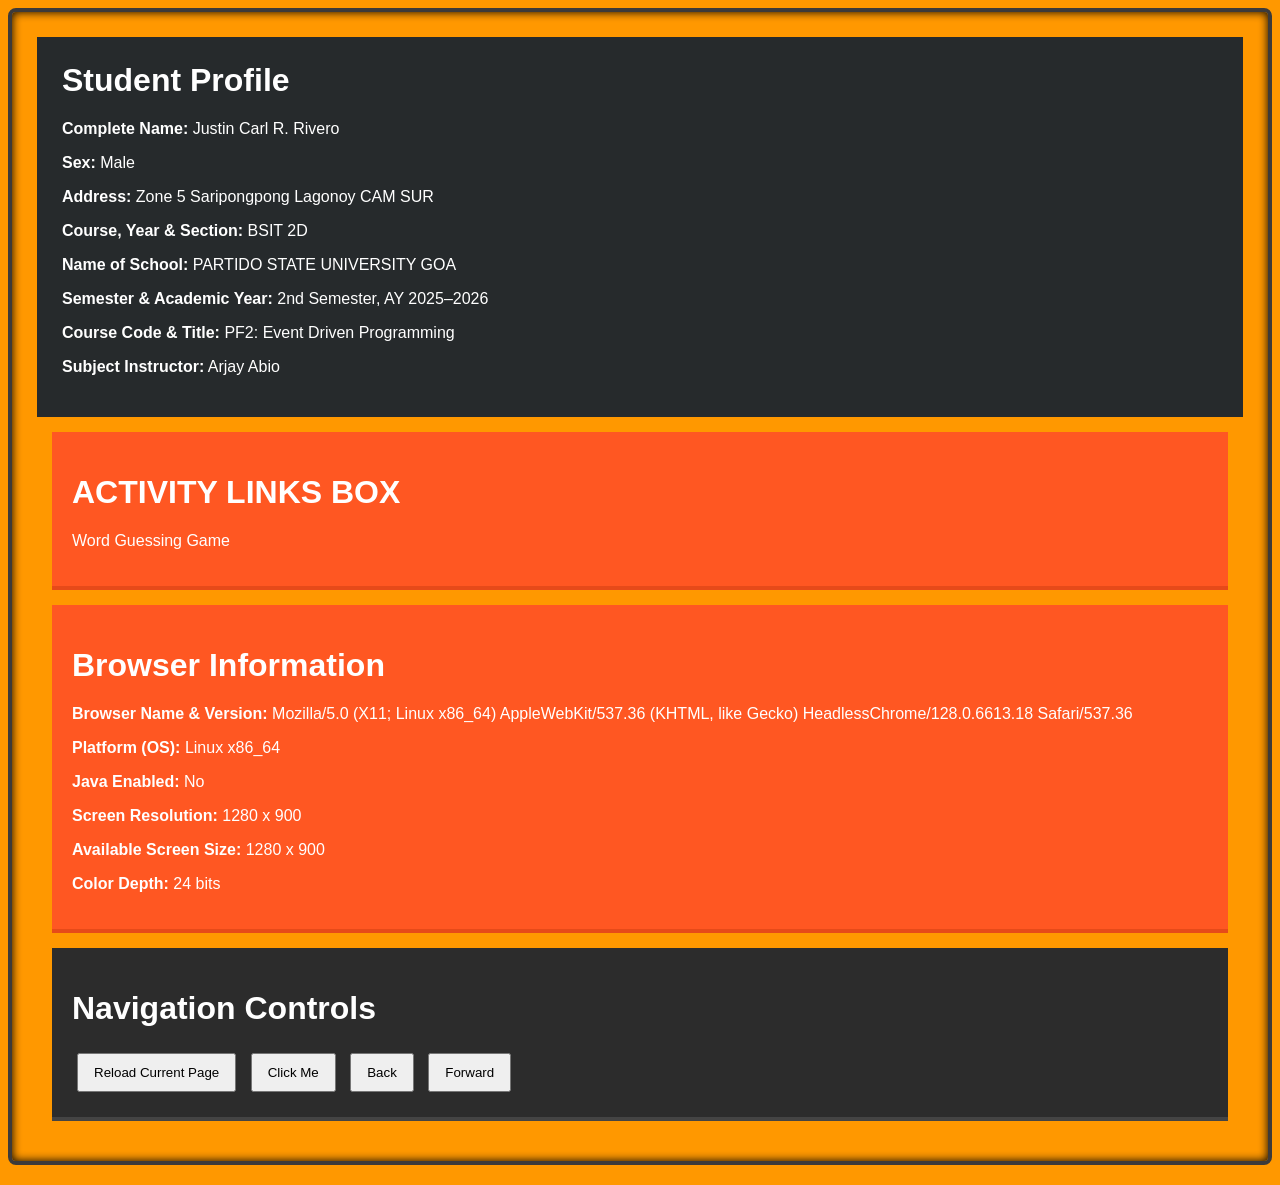
<file: index.html>
<!DOCTYPE html>
<html lang="en">
<head>
    <meta charset="UTF-8">
    <title>Homepage</title>

    <style>
        body {
            font-family: Arial, sans-serif;
            background-color: #3c3a3a;
            margin-bottom: 20px;
            padding: 25px;
            border-radius: 8px;
            border: 4px solid #3c3a3a;
            box-shadow: inset 0 0 10px #000000;
        }

        header {
            background-color: #262a2c;
            color: white;
            padding: 25px;
        }

        header h1 {
            margin-top: 0;
        }
    </style>
</head>

<body>

<header>
    <h1>Student Profile</h1>
    <p><strong>Complete Name:</strong> Justin Carl R. Rivero </p>
    <p><strong>Sex:</strong> Male </p>
    <p><strong>Address:</strong> Zone 5 Saripongpong Lagonoy CAM SUR </p>
    <p><strong>Course, Year & Section:</strong> BSIT 2D</p>
    <p><strong>Name of School:</strong> PARTIDO STATE UNIVERSITY GOA </p>
    <p><strong>Semester & Academic Year:</strong> 2nd Semester, AY 2025–2026 </p>
    <p><strong>Course Code & Title:</strong>  PF2: Event Driven Programming </p>
    <p><strong>Subject Instructor:</strong> Arjay Abio </p>
</header>

    <div class="box activity-links orange-box">
        <h1>ACTIVITY LINKS BOX</h1>
        <ul>
            <li>
                <a href="https://jcburger1031.github.io/Word-Guessing-Game/" target="_blank">
                    Word Guessing Game
                </a>
            </li>
        </ul>
    </div>
<style>
    .orange-box {
        background-color: #ff5722;
        color: #ffffff;
        border-color: #e64a19;
    }
</style>

    <div class="box orange-box">
        <h1>Browser Information</h1>

        <p><span class="label">Browser Name & Version:</span> <span id="browser"></span></p>
        <p><span class="label">Platform (OS):</span> <span id="platform"></span></p>
        <p><span class="label">Java Enabled:</span> <span id="java"></span></p>
        <p><span class="label">Screen Resolution:</span> <span id="resolution"></span></p>
        <p><span class="label">Available Screen Size:</span> <span id="available"></span></p>
        <p><span class="label">Color Depth:</span> <span id="colorDepth"></span></p>
    </div>

    <style>
        /* ===== Labels Styling ===== */
        .label {
            font-weight: bold;
            color: #ffffff;
        }

            /* ===== Box Styling ===== */
        .box {
            background-color: #2c2c2c;  
            color: #ffffff;
            padding: 20px;
            margin: 15px;
            border-bottom: 4px solid #444;
        }

            /* ===== Orange Box Styling ===== */
        .orange-box {
            background-color: #ff5722;
            color: #ffffff;
            border-color: #e64a19;
        }

         /* ===== Header Styling ===== */   
        header {
            background-color: #262a2c;
            color: white;
            padding: 25px;
        }
        header h1 {
            margin-top: 0;
        }

            /* ===== Activity Links Styling ===== */
        .activity-links ul {
            list-style-type: none;
            padding: 0;
        }
        .activity-links li {
            margin: 10px 0;
        }   
        .activity-links a {
            color: #ffffff;
            text-decoration: none;
            font-size: 16px;
        }
        .activity-links a:hover {
            text-decoration: underline;
        }

            /* ===== Buttons Styling ===== */
        button {
            padding: 10px 15px;
            margin: 5px;
            cursor: pointer;
        }        
    </style>

    <div class="box">
        <h1>Navigation Controls</h1>

        <button onclick="reloadPage()">Reload Current Page</button>
        <button onclick="redirectPage()">Click Me</button>
        <button onclick="goBack()">Back</button>
        <button onclick="goForward()">Forward</button>
    </div>

    <script>
        // Display Browser Information
        document.getElementById('browser').textContent = navigator.userAgent;
        document.getElementById('platform').textContent = navigator.platform;
        document.getElementById('java').textContent = navigator.javaEnabled() ? "Yes" : "No";
        document.getElementById('resolution').textContent = `${screen.width} x ${screen.height}`;
        document.getElementById('available').textContent = `${screen.availWidth} x ${screen.availHeight}`;
        document.getElementById('colorDepth').textContent = `${screen.colorDepth} bits`;
        // Navigation Functions
        function reloadPage() {
            location.reload();  
            }
        function redirectPage() {
            location.href = "https://youtu.be/xvFZjo5PgG0";
            }
        function goBack() {
            history.back();
            }
        function goForward() {
            history.forward();
            }
            </script>

            <script>
    // ================= Dynamic Styling with Screen Info =================
    function updateBackgroundColor() {
        const screenWidth = window.innerWidth;

        if (screenWidth < 600) {
            document.body.style.backgroundColor = "#2196f3"; // Blue (Mobile)
        } else if (screenWidth >= 600 && screenWidth <= 991) {
            document.body.style.backgroundColor = "#4caf50"; // Green (Tablet)
        } else {
            document.body.style.backgroundColor = "#ff9800"; // Orange (Desktop)
        }
    }

    // Apply on page load
    window.addEventListener("load", updateBackgroundColor);

    // Apply on window resize
    window.addEventListener("resize", updateBackgroundColor);
</script>


</body>
</html>
</file>
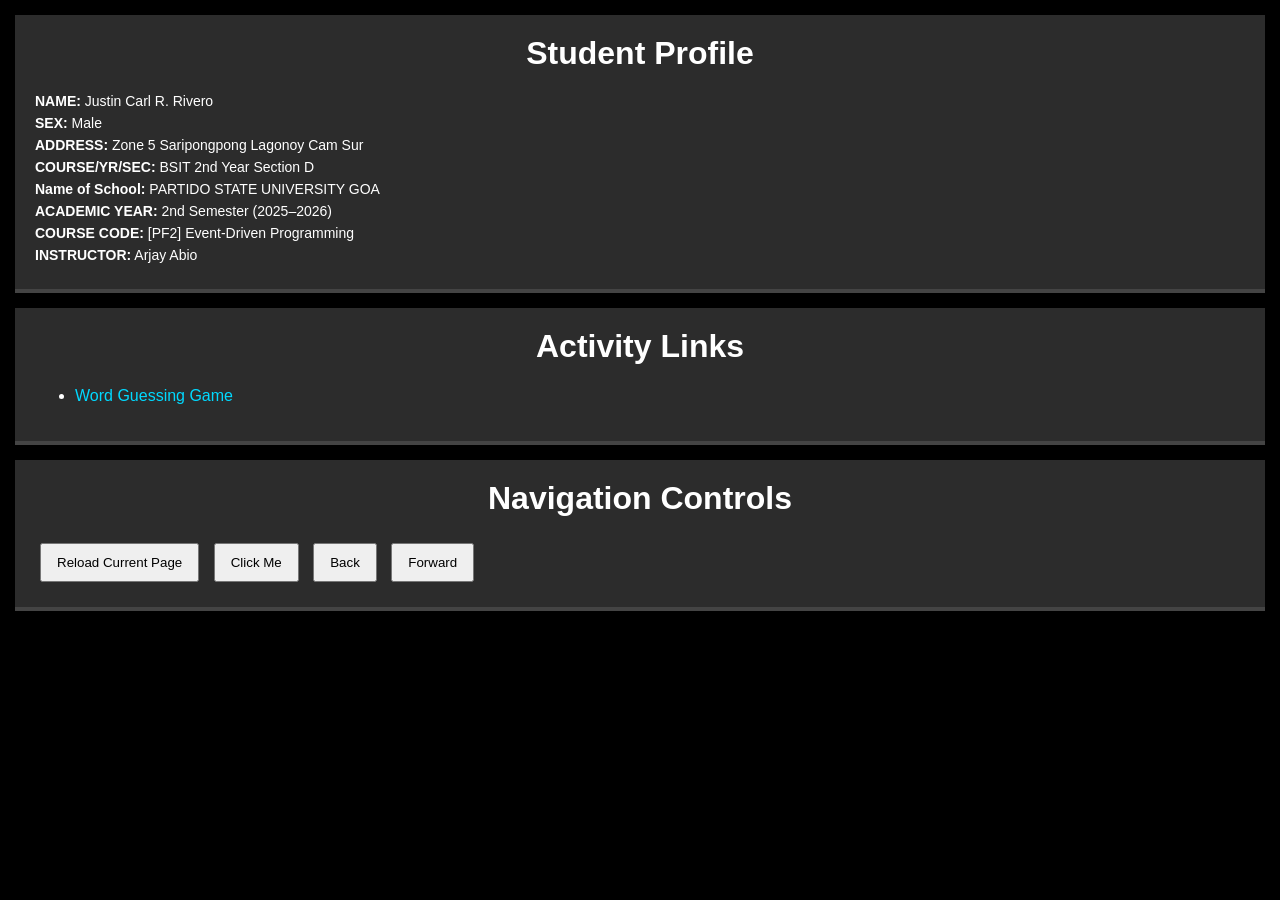
<file: browser_dashboard.html>
<!DOCTYPE html>
<html lang="en">
<head>
    <meta charset="UTF-8">
    <title>Browser Environment Dashboard</title>

    <style>
        body {
            margin: 0;
            font-family: Arial, sans-serif;
            background-color: #000000;
        }

        /* ===== Common Box Styling ===== */
        .box {
            background-color: #2c2c2c;
            color: #ffffff;
            padding: 20px;
            margin: 15px;
            border-bottom: 4px solid #444;
        }

        .box h1 {
            margin-top: 0;
            text-align: center;
        }

        .profile-info p {
            margin: 6px 0;
            font-size: 14px;
        }

        .label {
            font-weight: bold;
        }

        /* ===== Activity Links Styling ===== */
        .activity-links a {
            color: #00d9ff;
            text-decoration: none;
            font-size: 16px;
        }

        .activity-links a:hover {
            text-decoration: underline;
        }

        /* ===== Buttons Styling ===== */
        button {
            padding: 10px 15px;
            margin: 5px;
            cursor: pointer;
        }
    </style>
</head>

<body>

    <!-- ================= STUDENT PROFILE BOX ================= -->
    <div class="box">
        <h1>Student Profile</h1>

        <div class="profile-info">
            <p><span class="label">NAME:</span> Justin Carl R. Rivero</p>
            <p><span class="label">SEX:</span> Male</p>
            <p><span class="label">ADDRESS:</span> Zone 5 Saripongpong Lagonoy Cam Sur</p>
            <p><span class="label">COURSE/YR/SEC:</span> BSIT 2nd Year Section D</p>
            <p><span class="label">Name of School:</span> PARTIDO STATE UNIVERSITY GOA </p>
            <p><span class="label">ACADEMIC YEAR:</span> 2nd Semester (2025–2026)</p>
            <p><span class="label">COURSE CODE:</span> [PF2] Event-Driven Programming</p>
            <p><span class="label">INSTRUCTOR:</span> Arjay Abio</p>
        </div>
    </div>

    <!-- ================= ACTIVITY LINKS BOX ================= -->
    <div class="box activity-links orange-box">
        <h1>Activity Links</h1>
        <ul>
            <li>
                <a href="https://jcburger1031.github.io/Word-Guessing-Game/" target="_blank">
                    Word Guessing Game
                </a>
            </li>
        </ul>
    </div>

    <!-- ================= PART C: NAVIGATION CONTROLS ================= -->
    <div class="box">
        <h1>Navigation Controls</h1>

        <button onclick="reloadPage()">Reload Current Page</button>
        <button onclick="redirectPage()">Click Me</button>
        <button onclick="goBack()">Back</button>
        <button onclick="goForward()">Forward</button>
    </div>

    <script>
        // ================= PART C: NAVIGATION FUNCTIONS =================
        function reloadPage() {
            location.reload();
        }

        function redirectPage() {
            location.href = "https://youtu.be/xvFZjo5PgG0";
        }

        function goBack() {
            history.back();
        }

       function goForward() {
    window.location.href = "index.html";
   }

    </script>

</body>
</html>
</file>
